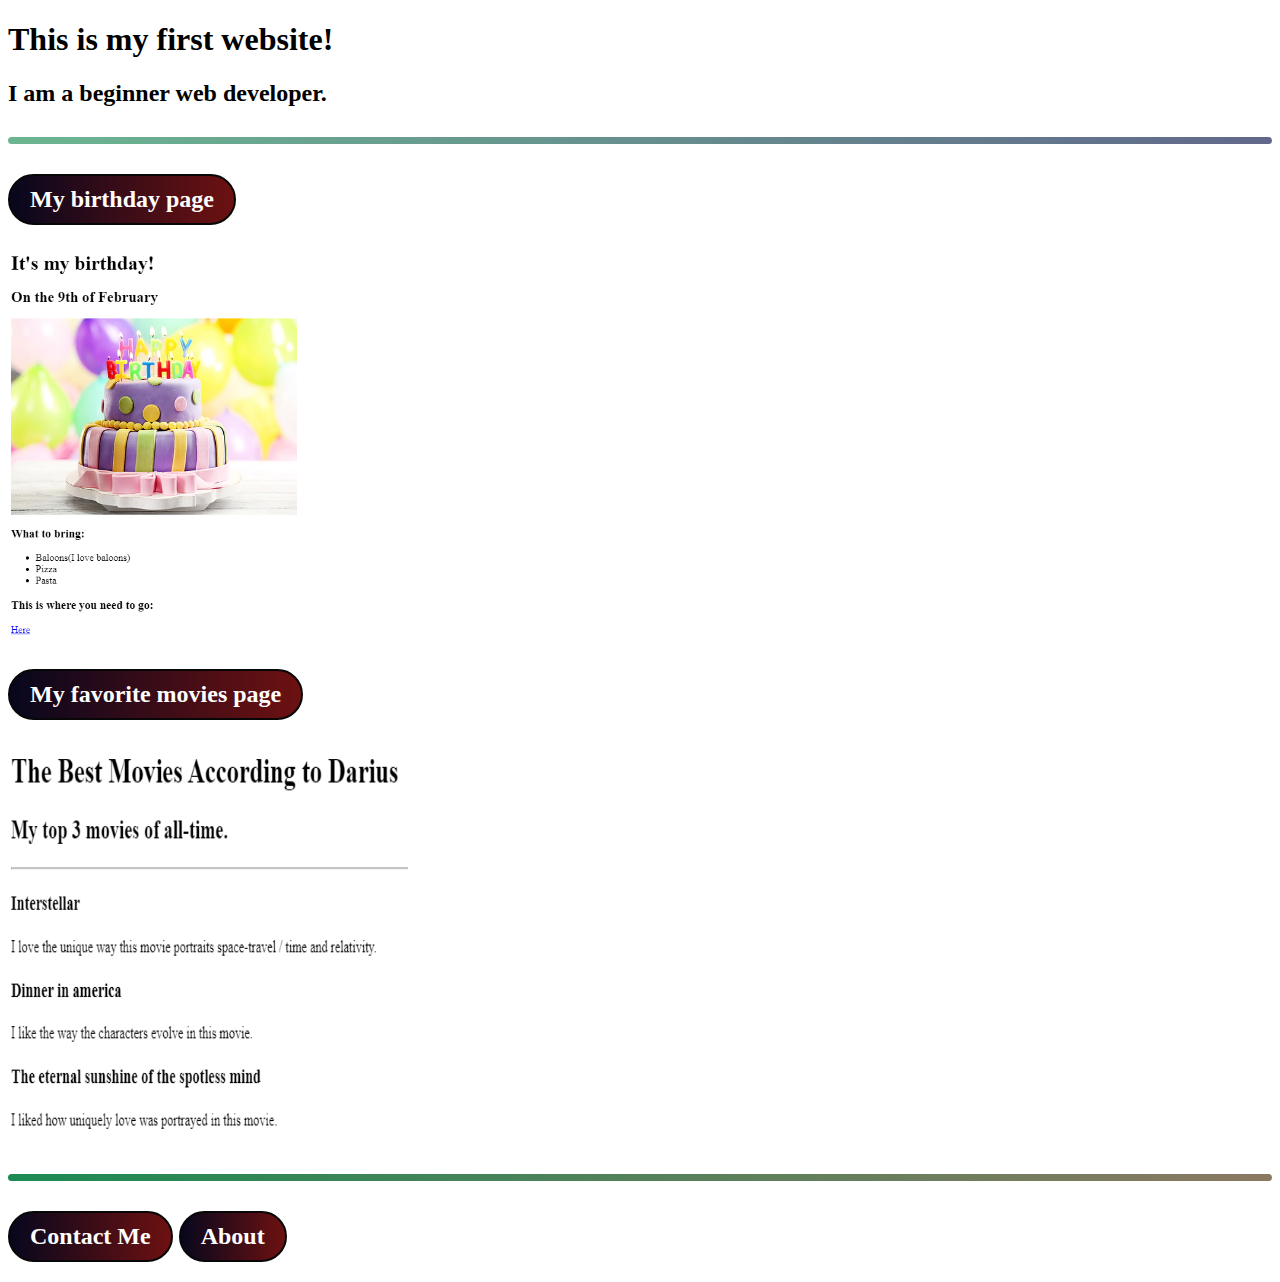
<file: index.html>
<!-- TODO 1: Create the HTML Boilerplate -->

<!DOCTYPE html>
<html lang="en">
  <head>
    <meta charset="UTF-8" />
    <meta
      name="Darius's portfolio"
      content="width=device-width, initial-scale=1.0"
    />
    <title>Document</title>
    <link rel="stylesheet" href="styles.css" />
  </head>
  <body>
    <h1>This is my first website!</h1>
    <h2>I am a beginner web developer.</h2>

    <hr
      class="gradient-hr"
      style="--start-color: rgb(107, 182, 145); --end-color: rgb(97, 104, 139)"
    />
    <h2><a href="./public/birthday-invite.html">My birthday page</a></h2>
    <a href="./public/birthday-invite.html"
      ><img
        src="./assets/images/birthday-invite.png"
        alt="cake website"
        width="300"
        height="400"
    /></a>
    <h2><a href="./public/movie-ranking.html">My favorite movies page</a></h2>
    <a href="./public/movie-ranking.html"
      ><img
        src="./assets/images/movie-ranking.png"
        alt="cake website"
        width="400"
        height="400"
    /></a>
    <hr
      class="gradient-hr"
      style="--start-color: rgb(28, 138, 83); --end-color: rgb(139, 121, 97)"
    />

    <h2>
      <a href="./public/contact.html">Contact Me</a>
      <a href="./public/about.html">About</a>
    </h2>
  </body>
</html>

<!-- TODO 2: Add Your previous projects' HTML into the public folder -->

<!-- TODO 3: Take screenshots of your project previews and add the images to the images folder -->

<!-- TODO 4: Add titles/subtitles etc. -->

<!-- TODO 5: Add a link to the project pages -->

<!-- TODO 6: Add images to show the project previews
HINT for TODO 6: You can use the height attribute set to 200 to make the image smaller:
https://developer.mozilla.org/en-US/docs/Web/HTML/Element/img#attr-height -->

<!-- TODO 7: Add the Contact Me and About Me page links -->
</file>
<file: styles.css>
.gradient-hr {
  border: none;
  height: 7px;
  background: linear-gradient(to right, var(--start-color), var(--end-color));
  border-radius: 50px;
  margin: 30px 0;
}

h2 a {
  display: inline-block;
  padding: 10px 20px;
  color: #fff;
  text-decoration: none;
  background: linear-gradient(to right, rgb(7, 7, 29), rgb(109, 17, 17));
  border: 2px solid rgb(7, 7, 7);
  border-radius: 50px;
  transition: all 0.7s ease;
}

h2 a:hover {
  background: linear-gradient(to right, rgb(180, 178, 42), rgb(32, 80, 62));
  color: rgb(255, 255, 255);
}
</file>
